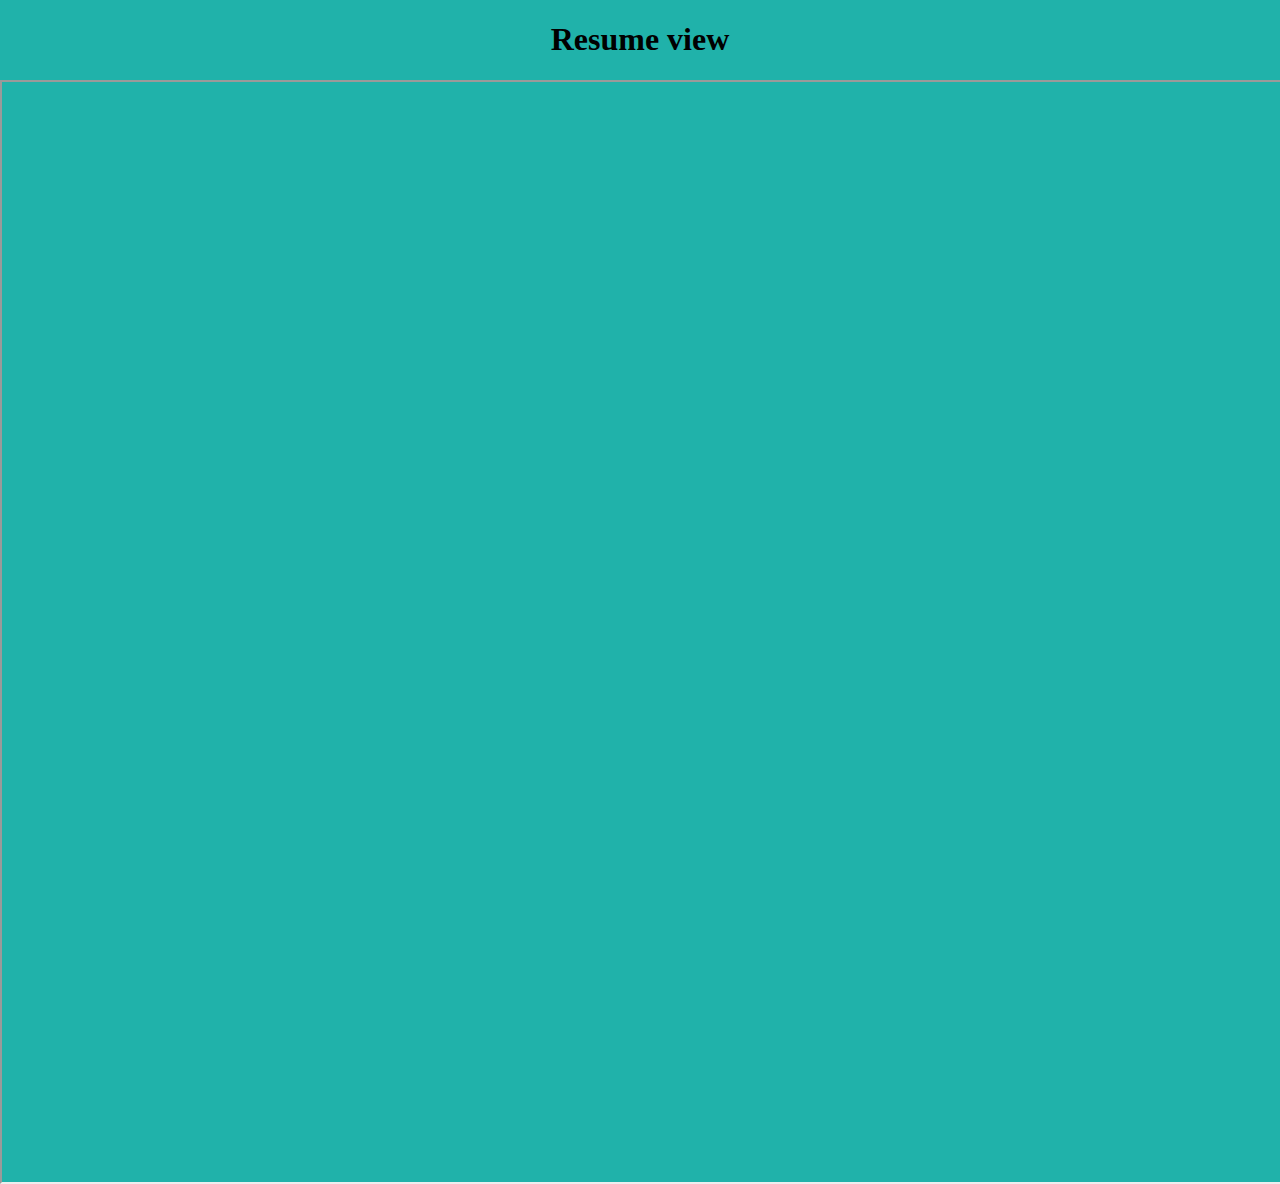
<file: resume.html>
<!DOCTYPE HTML PUBLIC "-//W3C//DTD HTML 4.01 Transitional//EN" "http://www.w3.org/TR/html4/loose.dtd">
<html lang="en" style="width:100%; height:100%;">
<head>
  <meta http-equiv="content-type" content="text/html; charset=utf-8">
  <title>kekayan's Resume</title>
</head>
  <body style="width:100%; height:100%; margin:0; background-color: lightseagreen;">
    <h1 style="text-align: center;">Resume view</h1>
    <iframe src="https://drive.google.com/file/d/1rPf2TF_FQRO6W0AxQx3dHu5EmpUzh6fs/preview" width="1430" height="1100"></iframe>
  </body>
</html>
</file>
